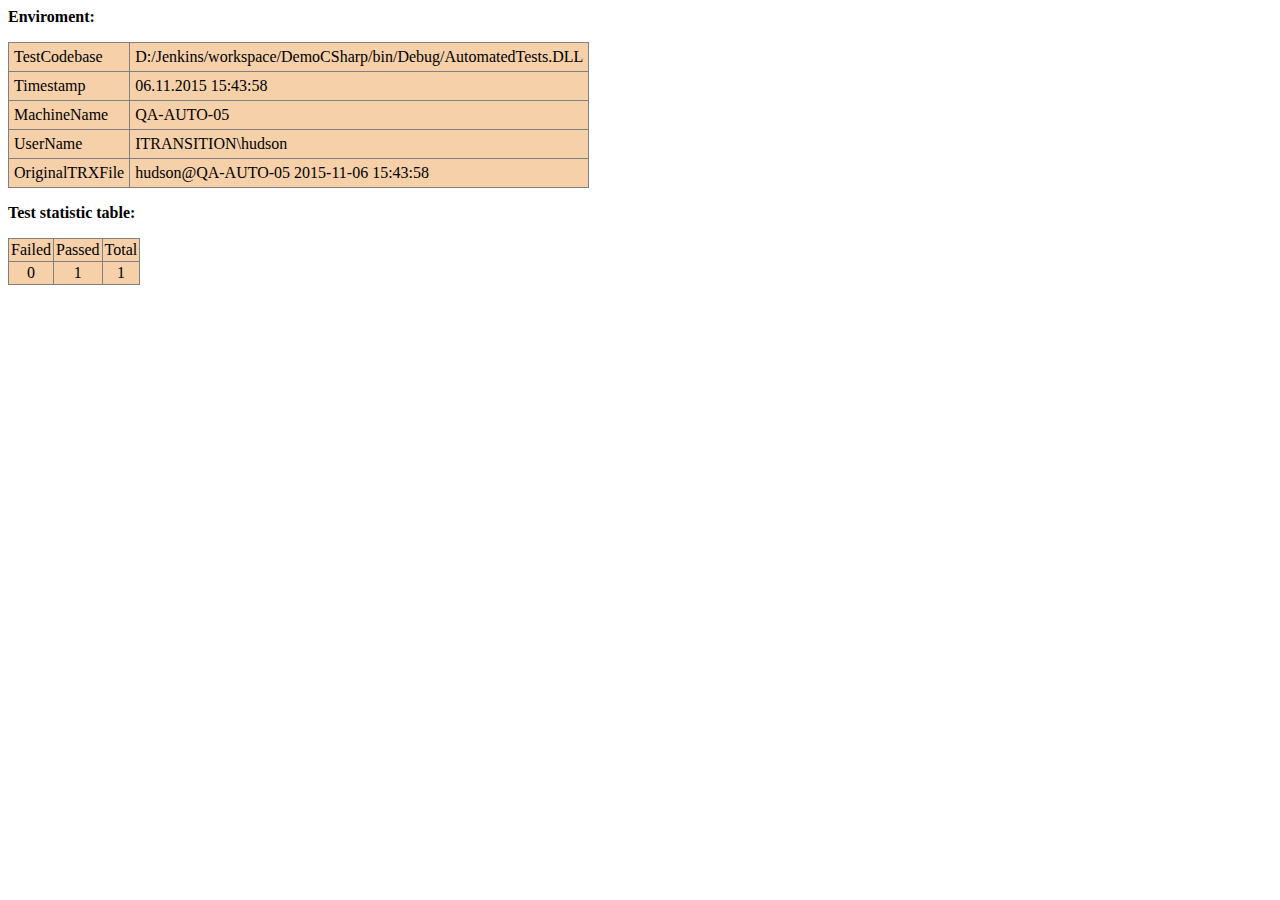
<file: Reporter/overview.html>
﻿<?xml version="1.0" encoding="utf-8" ?>
<!DOCTYPE html PUBLIC "-//W3C//DTD XHTML 1.0 Transitional//EN"
<!DOCTYPE html PUBLIC "-//W3C//DTD XHTML 1.0 Transitional//EN" "http://www.w3.org/TR/xhtml1/DTD/xhtml1-transitional.dtd">
<html xmlns="http://www.w3.org/1999/xhtml" xml:lang="" lang="">
<head><title>Automated Test Results</title><body>
<head><title>To view test logs please click on the test name on the left navigation bar</title><body>
<p><b>Enviroment:</b></p>
<table border= '1' cellpadding='5' style='background:#F5D0A9; color:black; border-collapse: collapse'>
<tr><td>TestCodebase</td><td>D:/Jenkins/workspace/DemoCSharp/bin/Debug/AutomatedTests.DLL</td></tr>
<tr><td>Timestamp</td><td>06.11.2015 15:43:58</td></tr>
<tr><td>MachineName</td><td>QA-AUTO-05</td></tr>
<tr><td>UserName</td><td>ITRANSITION\hudson</td></tr>
<tr><td>OriginalTRXFile</td><td>hudson@QA-AUTO-05 2015-11-06 15:43:58</td></tr>
</table>
<p><b>Test statistic table:</b></p>
<table border='1' cellpadding='2' style='background:#F5D0A9; color:black; border-collapse: collapse'>
<tr align='center'><td>Failed</td><td>Passed</td><td>Total</td></tr>
<tr align='center'><td>0</td><td>1</td><td>1</td></tr>
</table>
</body>
</html>
</file>
